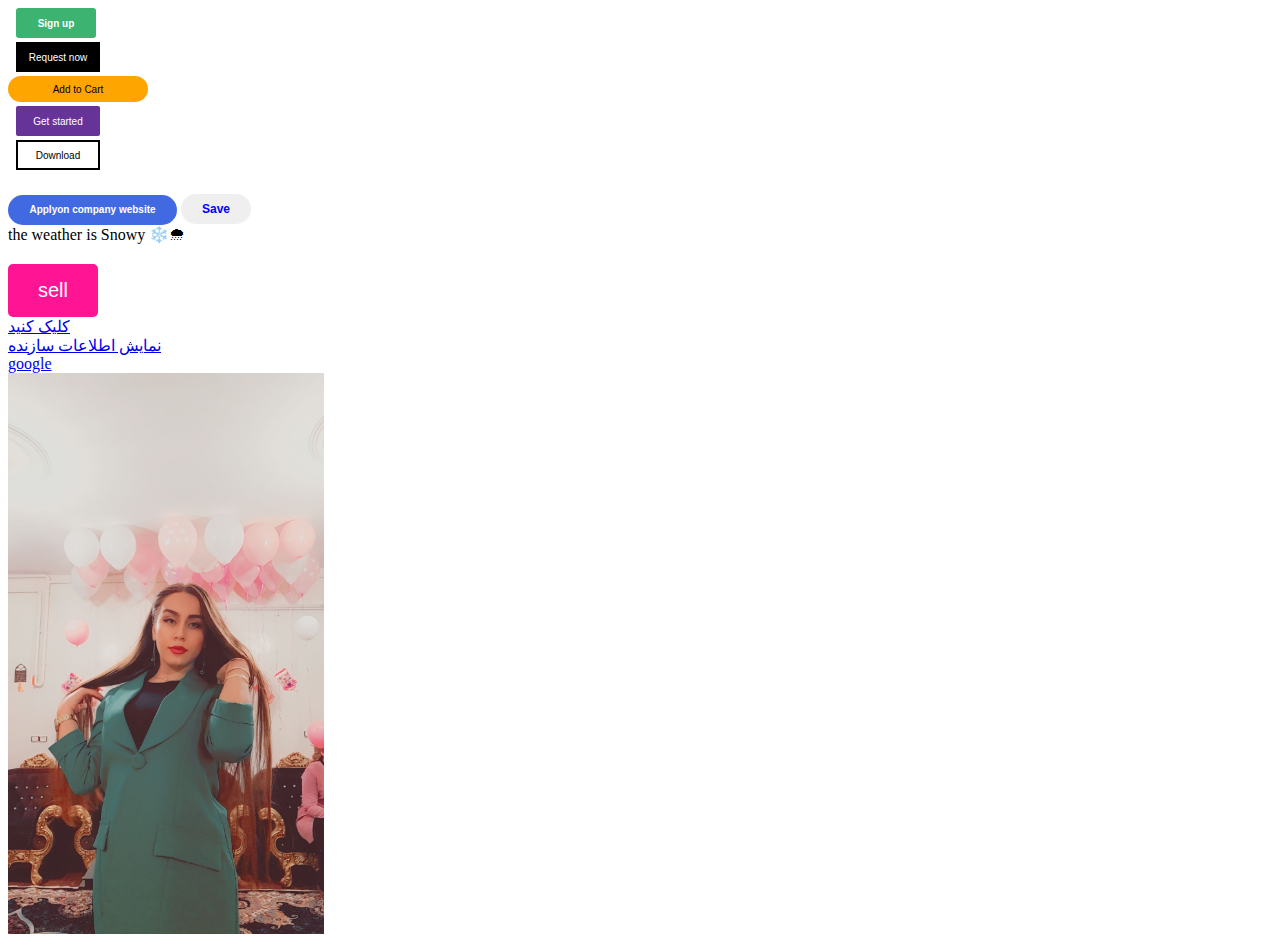
<file: index.html>
<!DOCTYPE html>
<html>
<head>
  <meta charset="UTF-8">
  <meta name="viewport" content="width=device-width, initial-scale=1">
	<title>Snake Game</title>
	<link rel="stylesheet" href="style.css">
</head>
<body>
  <button id="s"> Sign up</button>
  <button id="R"> Request now</button>
  <button id="A"> Add to Cart</button>
  <button id="G">Get started</button>
  <button id="D"> Download</button>
  
  <div> 
  <button id="Ap" class="border-16"> Applyon company website</button>
  <button id="save" class=" border-16"> Save</button>
  </div
<p>the weather is Snowy ❄️🌨</p>
<div id="di">
</div>

<button class="sell-btn"> 
sell
</button>
<br>

<a href="coding.html">  کلیک کنید</a>

<br>

<a href="pages/codingB.html">نمایش اطلاعات سازنده </a>
<br>

<a href=" https://www.google.com" target="_blank">google</a>
<br>
<a href="/pages/codingB.html">
  <img src="/images/1731624220888.jpg" alt="my picture" width="25%"></a>

</body>

</html>
</file>
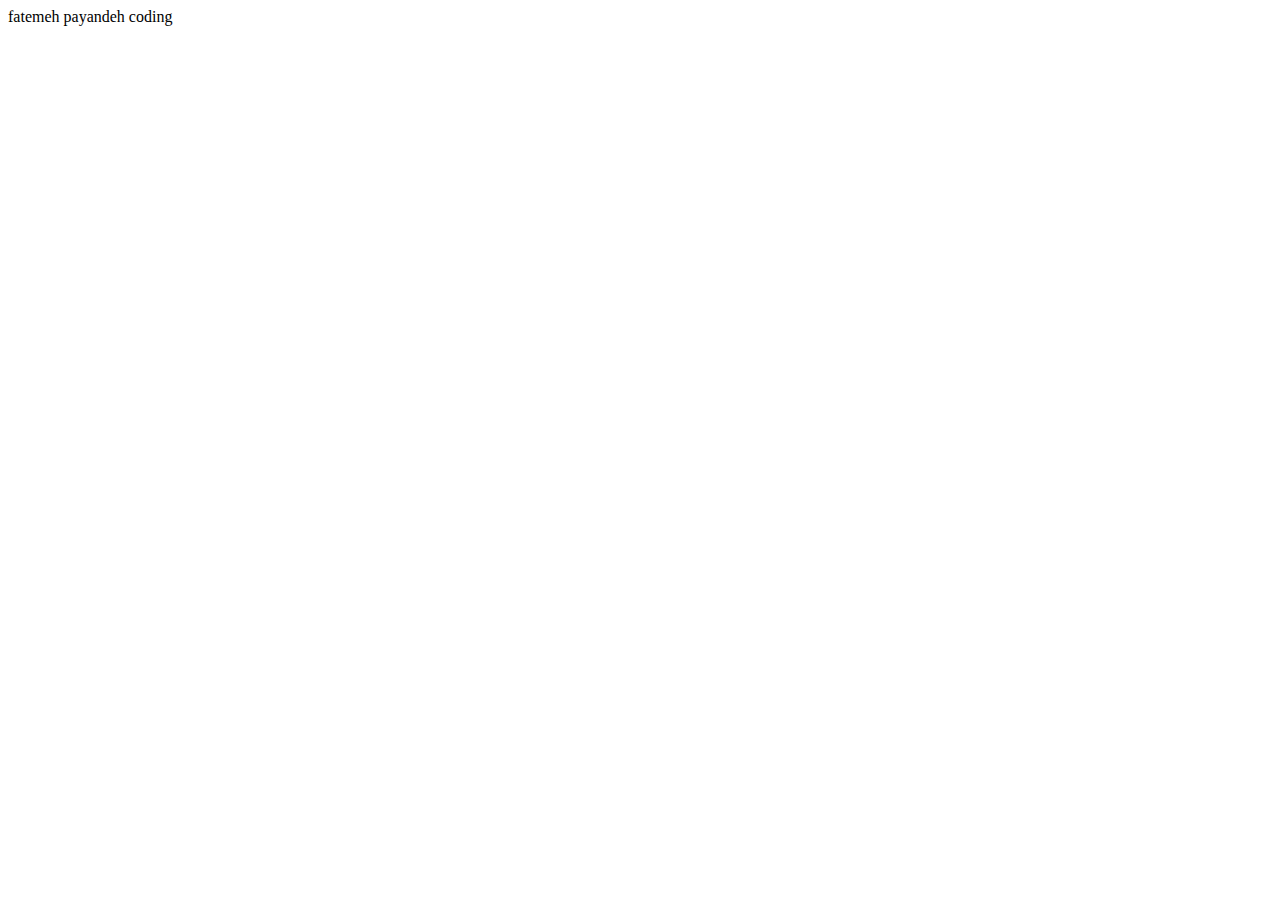
<file: coding.html>
<!DOCTYPE html>
<html>

<head>
  <meta charset="UTF-8">
  <meta name="viewport" content="width=device-width, initial-scale=1">
  <title></title>
</head>

<body>
  fatemeh payandeh coding 

</body>

</html>
</file>
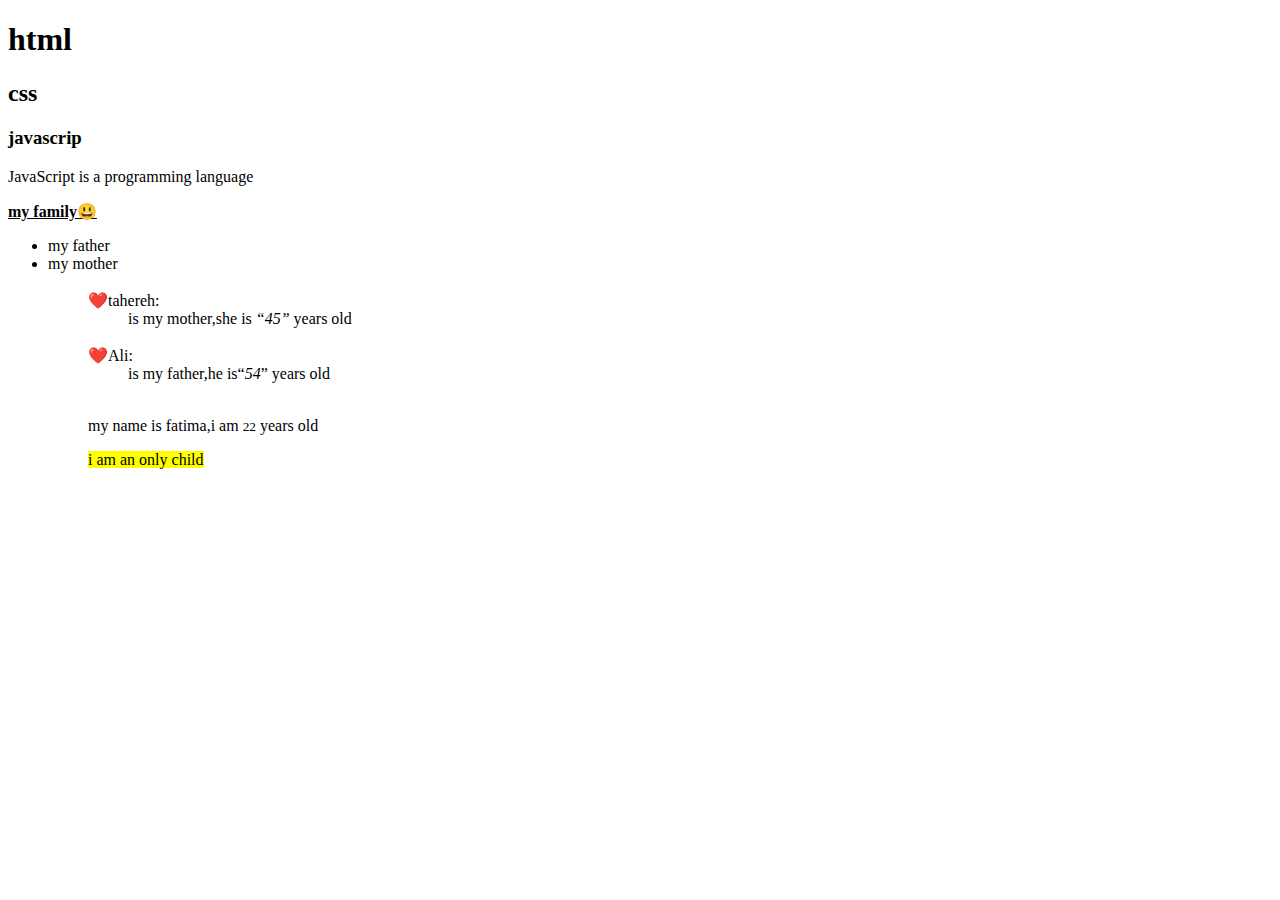
<file: fatemeh.html>
<!DOCTYPE html>
<html>

<head>
  <meta charset="UTF-8">
  <meta name="viewport" content="width=device-width, initial-scale=1">
  <title>this is a new project</title>
</head>

<body>
<h1> html</h1>
<h2>css</h2>
<h3>javascrip</h3>
<p> JavaScript is a programming language </p>
<b><ins> my family😃 </ins></b>

<ul>
  <li>my father</li>
  <li>my  mother</li>
<ul/>
<dl>
  <br>
  <dt>❤️tahereh:</dt>
  <dd>is my mother,she is <i><q>45</i></q> years old
  </dd><br>
  <dt>❤️Ali:</dt>
  <dd>is my father,he is<q><i>54</i></q> years old</dd>
</dl>
<br>
<p>my name is fatima,i am <small>22</small> years old</p>
<p><mark> i am an only child</mark></p>

</body>

</html>
</file>
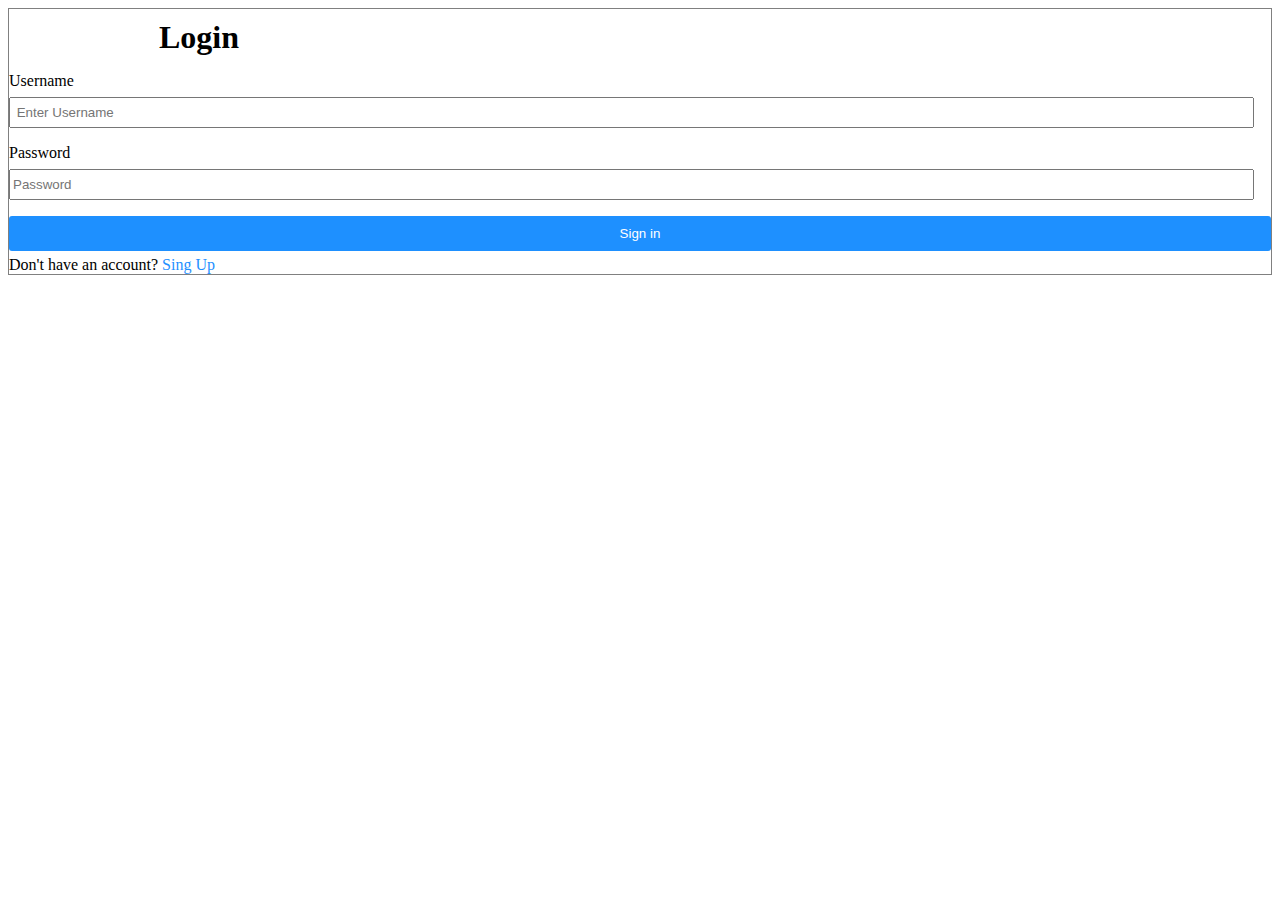
<file: logiin.html>
<!DOCTYPE html>
<html>

<head>
  <meta charset="UTF-8">
  <meta name="viewport" content="width=device-width, initial-scale=1">
  	<link rel="stylesheet" href="l.css">
  <title></title>
</head>

<body>
<div class="L">
  <h1> Login</h1>
  <div>
    <p> Username</p>
    <input type="text" placeholder=" Enter Username">
  </div>
  <div class="P">
    <p>Password</p>
    <input type="text" placeholder="Password">
  </div>
  <button> Sign in</button>
  
  <span> Don't have an account?</span>
  
  <a href="https://www.instagram.com">Sing Up</a>
  </div>
</body>

</html>
</file>
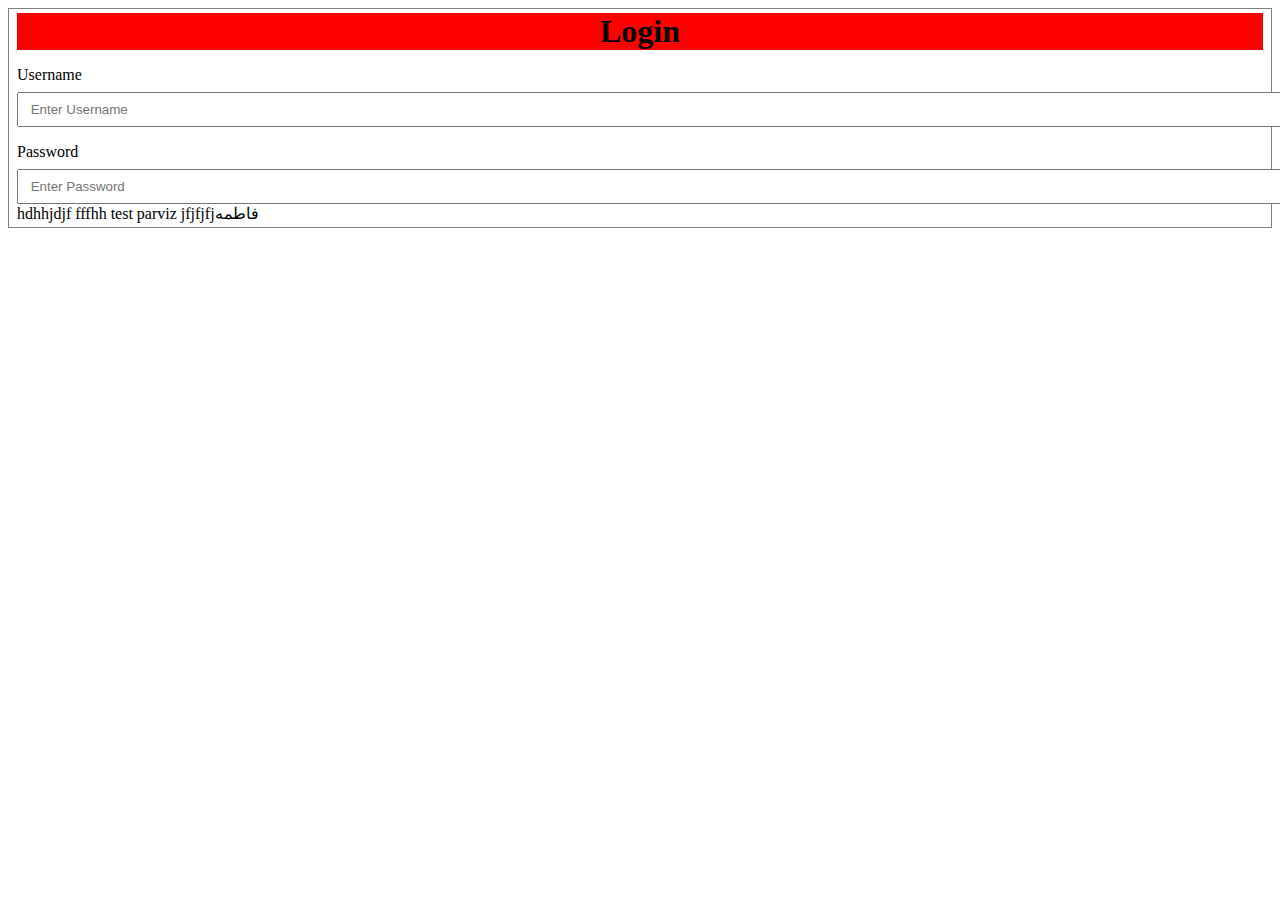
<file: Login.html>
<!DOCTYPE html>
<html>

<head>
  <meta charset="UTF-8">
  <meta name="viewport" content="width=device-width, initial-scale=1">
  <title>Login page</title>
  <link rel="stylesheet" href="login.css">
  
</head>

<body>
  <div class="login-container">
    <h1>Login</h1>
    <div>
      <p>Username</p>
      <input type="text" placeholder=" Enter Username">
      
    </div>
    <div class="password">
      <p>Password</p>
      <input type="text" placeholder=" Enter Password">
    </div>
    hdhhjdjf
    fffhh
    test parviz
    jfjfjfjفاطمه
  </div>
</body> 

</html>
</file>
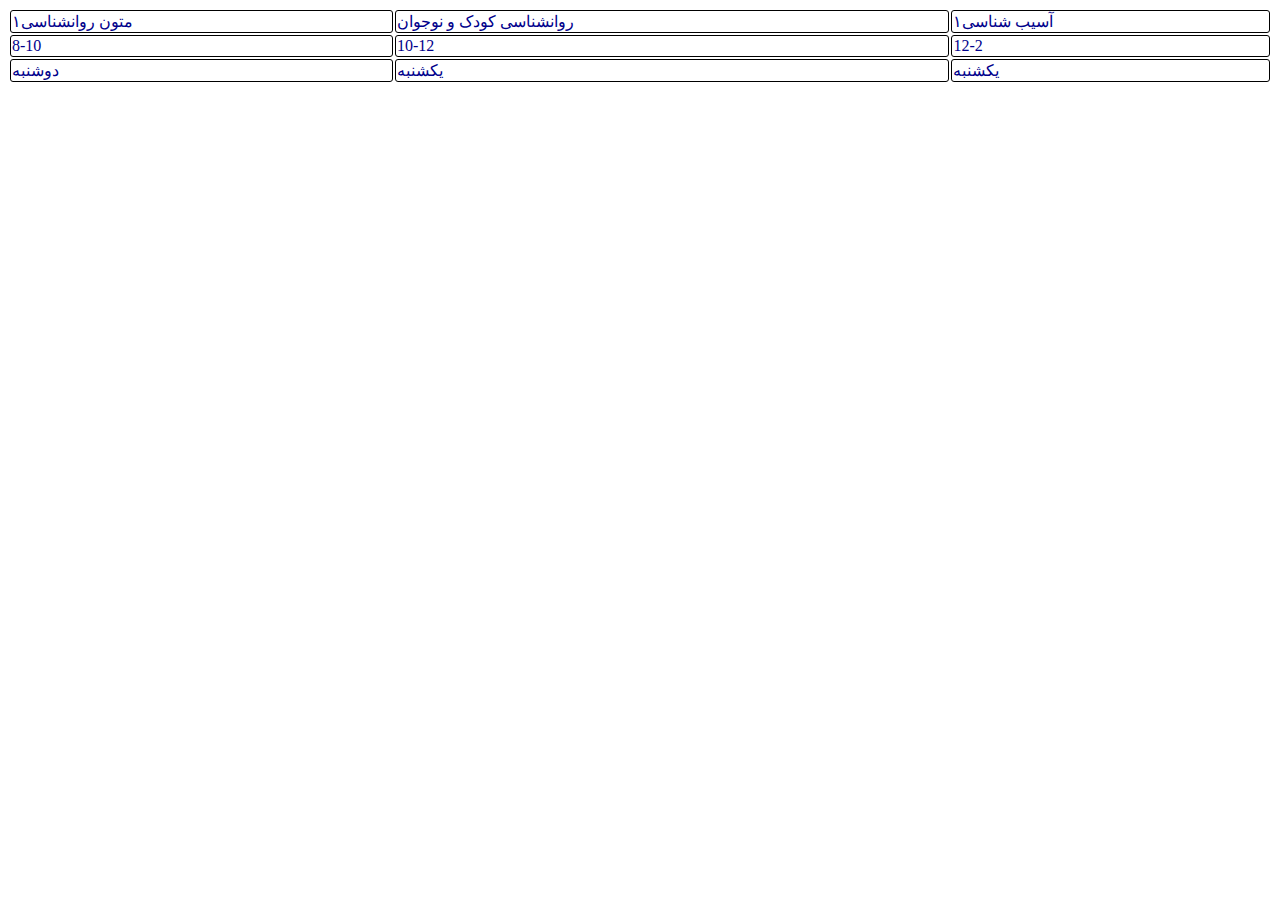
<file: table.html>
<!DOCTYPE html>
<html>

<head>
  <meta charset="UTF-8">
  <meta name="viewport" content="width=device-width, initial-scale=1">
  <title></title>
  	<link rel="stylesheet" href="table.css">
</head>

<body>
  <table>
    <tr>
      <td >متون روانشناسی۱</td>
    <td> روانشناسی کودک و نوجوان</td>
    <td>آسیب شناسی۱</td>
    </tr>
    <tr>
      <td>8-10</td>
      <td>10-12</td>
      <td>12-2</td>
    </tr>
<td>دوشنبه </td>
<td>یکشنبه</td>
<td>یکشنبه</td>

  </table>
</body>

</html>
</file>
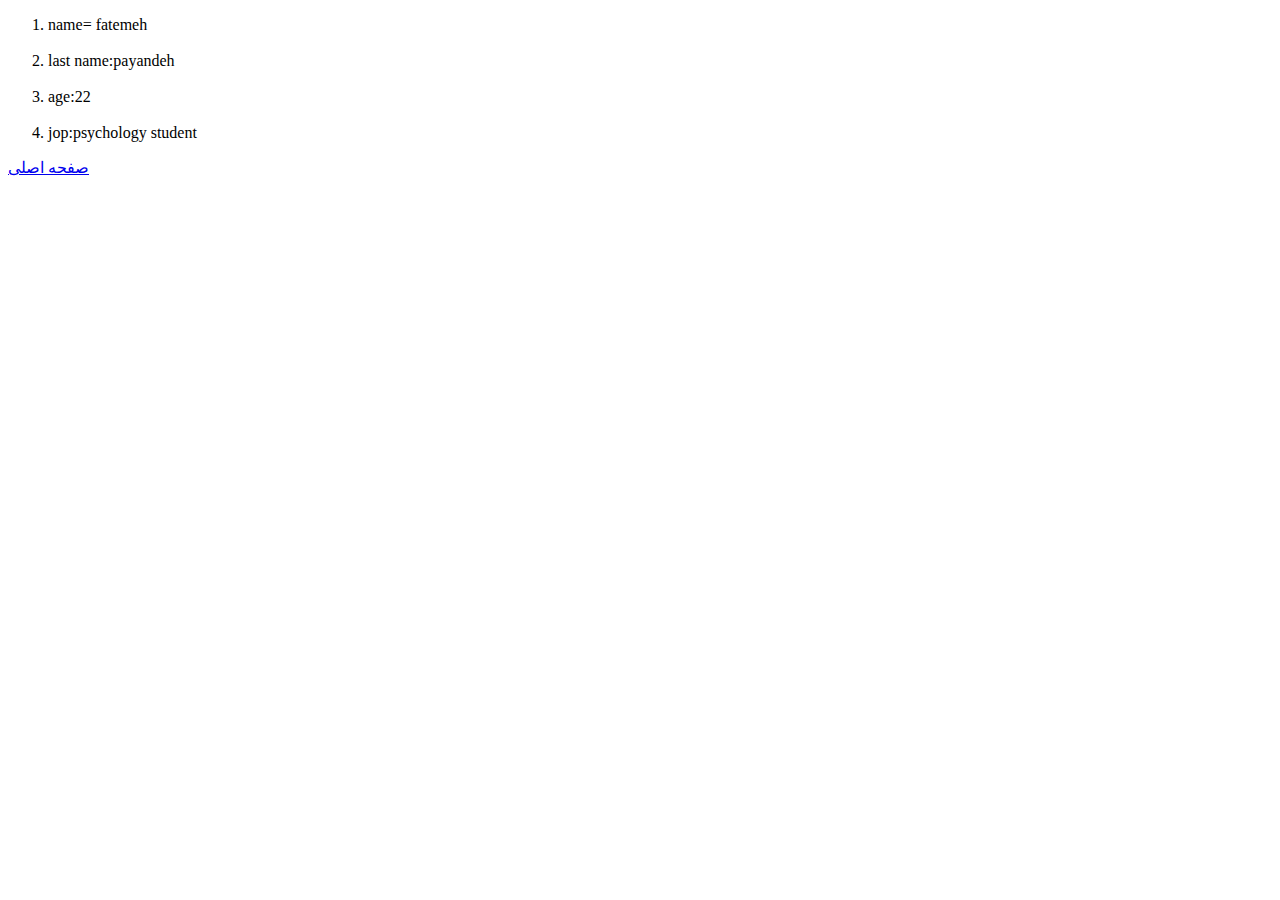
<file: pages/codingB.html>
<!DOCTYPE html>
<html>

<head>
  <meta charset="UTF-8">
  <meta name="viewport" content="width=device-width, initial-scale=1">
  <title></title>
</head>

<body>
<ol>
  <li>name= fatemeh</li>
  <br>
  <li>last name:payandeh</li>
  <br>
  <li>age:22</li>
  <br>
  <li>jop:psychology student</li>
</ol>
<a href="  ../index.html">صفحه اصلی </a>
  

</body>

</html>
</file>
<file: style.css>
#s{color:white; background: mediumseagreen; border-radius: 3px; border: none;
  height: 30px; width:80px; font-weight:bold; font-size:10px; trasition:0.2s;
  margin-top: 20px;
}
  #R{background: black; 
  color: white;  height: 30px; width:84px;
border: none; font-size: 10px; transition: 0.2s;
}
#s:active{color: yellow;}
#R:hover{opacity: 0.5;}
#A{color: black;  background: orange;
border-radius: 15px;  height:26px;
width:140px; border:none;
  font-size:10px;
}
#A:hover{background-color: burlywood}
#G{color: white; background: rebeccapurple;
border:none; font-size: 10px; width:84px;
  height:30px; border-radius: 2px;
  margin-top:20px; transition: 0.5s;
}
#G:active{background-color: hotpink;}
#D{color:black; background:white;
font-size: 10px;
height: 30px; width:84px; border-style:solid;
}
#D:hover{box-shadow: 5px 5px 10px black;}
#Ap{color:white; background: royalblue;
font-size: 10px;
height:30px; width: 169px; border: none;
font-weight:bold; border-radius:16px;}
#Ap:active
.border-16{ border-radius: 15px
  
}
p{color: royalblue;
font-size:30px;}
#save{color:blue; border:none;
  font-size: 12px; height:30px; width: 70px;
  margin-top: 20px;
  font-weight:bold; border-radius: 16px;
}
#save:hover{background-color: mediumblue;
  color:white;
}
#s, #R, #G, #D {
  display: block;
  margin: 4px 8px;
}

#di{
  display: block;
}
span{
  display: block;
}
p{ color:black; font-size: 20px;}
.sell-btn {
    background-color: deeppink;
    color: white;
    padding: 15px 30px;
    border: none;
    font-size: 20px;
    transition: transform 0.3s ease-in-out;
    border-radius: 5px;
}

.sell-btn:hover {
    transform: rotate(360deg);
}
</file>
<file: l.css>
button{ color: white; background: dodgerblue;
border-radius: 3px; border: none;
display: blouck; width: 100%;
height:35px;}

h1{ margin: 10px 10px 8px 150px;}

  a{text-decoration: none; color: dodgerblue;}
  
  button{ margin: 16px 0px 5px  0px;}
  
input{ width: 98%; height: 25px;}

p{ margin-bottom: 7px;}
.L{ border:1px solid  gray;
  
}
</file>
<file: login.css>
.login-container{
  border: 1px solid gray;
  padding-top: 4px;
  padding-left: 8px;
  padding-right: 8px;
  padding-bottom: 4px;
}
h1{
  text-align: center;
  background-color: red;
  margin: 0 0 16px 0;
}
p{
  margin: 0 0 8px 0;
  
}
input{
  width: 100%;
  padding:  8px 8px 8px 8px;
}
.password{
  margin-top: 16px;
}
</file>
<file: table.css>
tabel ,tr, td{ border: 1px solid black;
border-radius: 3px; color: darkblue;
  
}
  table{width:100%; }
</file>
